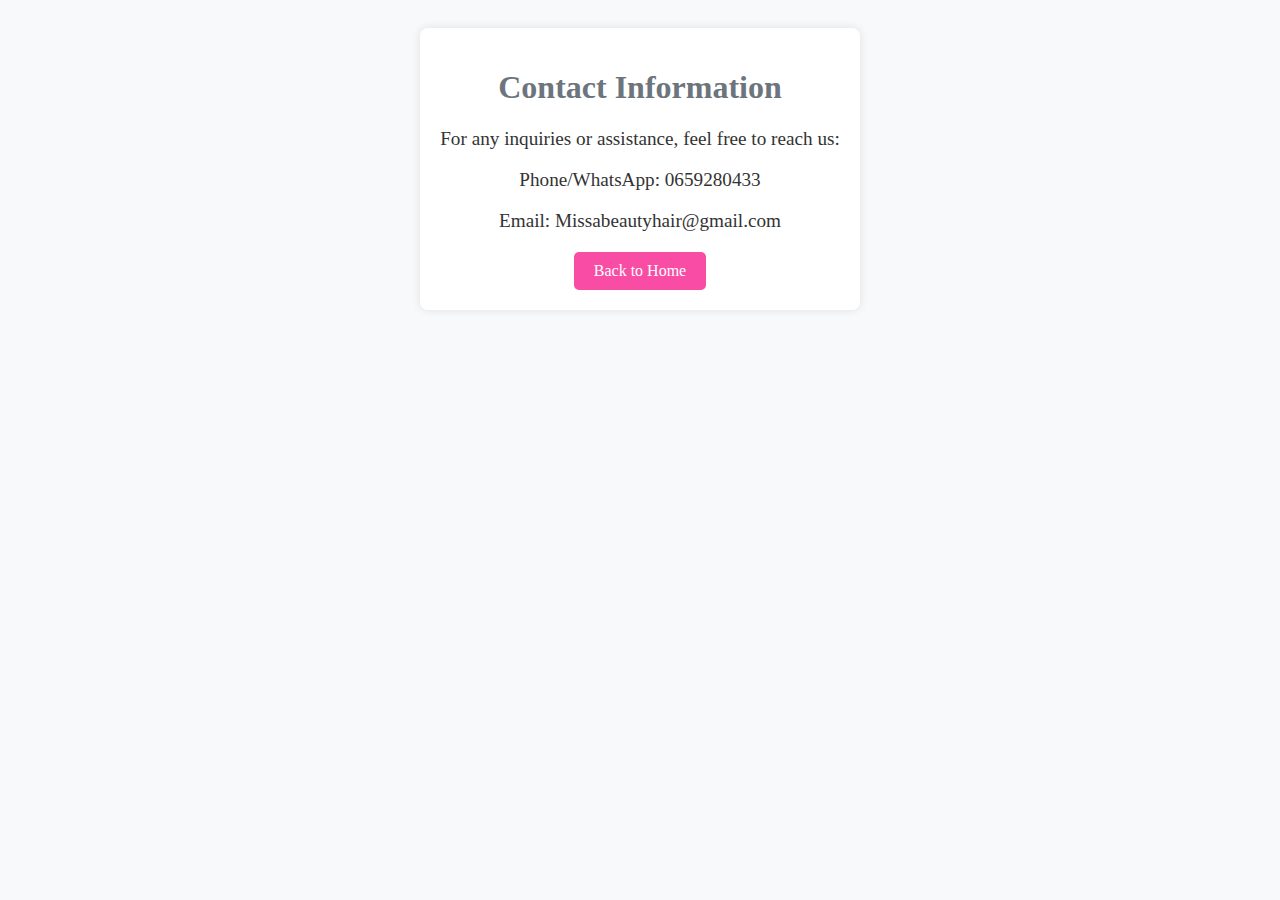
<file: contact.html>
<!DOCTYPE html>
<html lang="en">
<head>
    <meta charset="UTF-8">
    <meta name="viewport" content="width=device-width, initial-scale=1.0">
    <title>Contact Us</title>
    <style>
        body {
            font-family: 'Playfair Display', serif;
            background-color: #f8f9fa;
            color: #333;
            text-align: center;
            padding: 20px;
        }

        h1 {
            color: #6c757d;
        }

        p {
            font-size: 1.2em;
            margin-bottom: 10px;
        }

        .contact-info {
            max-width: 400px;
            margin: auto;
            background-color: #fff;
            padding: 20px;
            border-radius: 8px;
            box-shadow: 0 0 10px rgba(0, 0, 0, 0.1);
        }

        .back-to-home {
            margin-top: 20px;
        }

        .back-to-home a {
            display: inline-block;
            padding: 10px 20px;
            background-color: #f94ca4;
            color: #fff;
            text-decoration: none;
            border-radius: 5px;
            transition: background-color 0.3s;
        }

        .back-to-home a:hover {
            background-color: #d6328c;
        }
    </style>
</head>
<body>
    <div class="contact-info">
        <h1>Contact Information</h1>
        <p>For any inquiries or assistance, feel free to reach us:</p>
        <p>Phone/WhatsApp: 0659280433</p>
        <p>Email: Missabeautyhair@gmail.com</p>

        <div class="back-to-home">
            <a href="missatesting.html">Back to Home</a>
        </div>
    </div>
</body>
</html>
</file>
